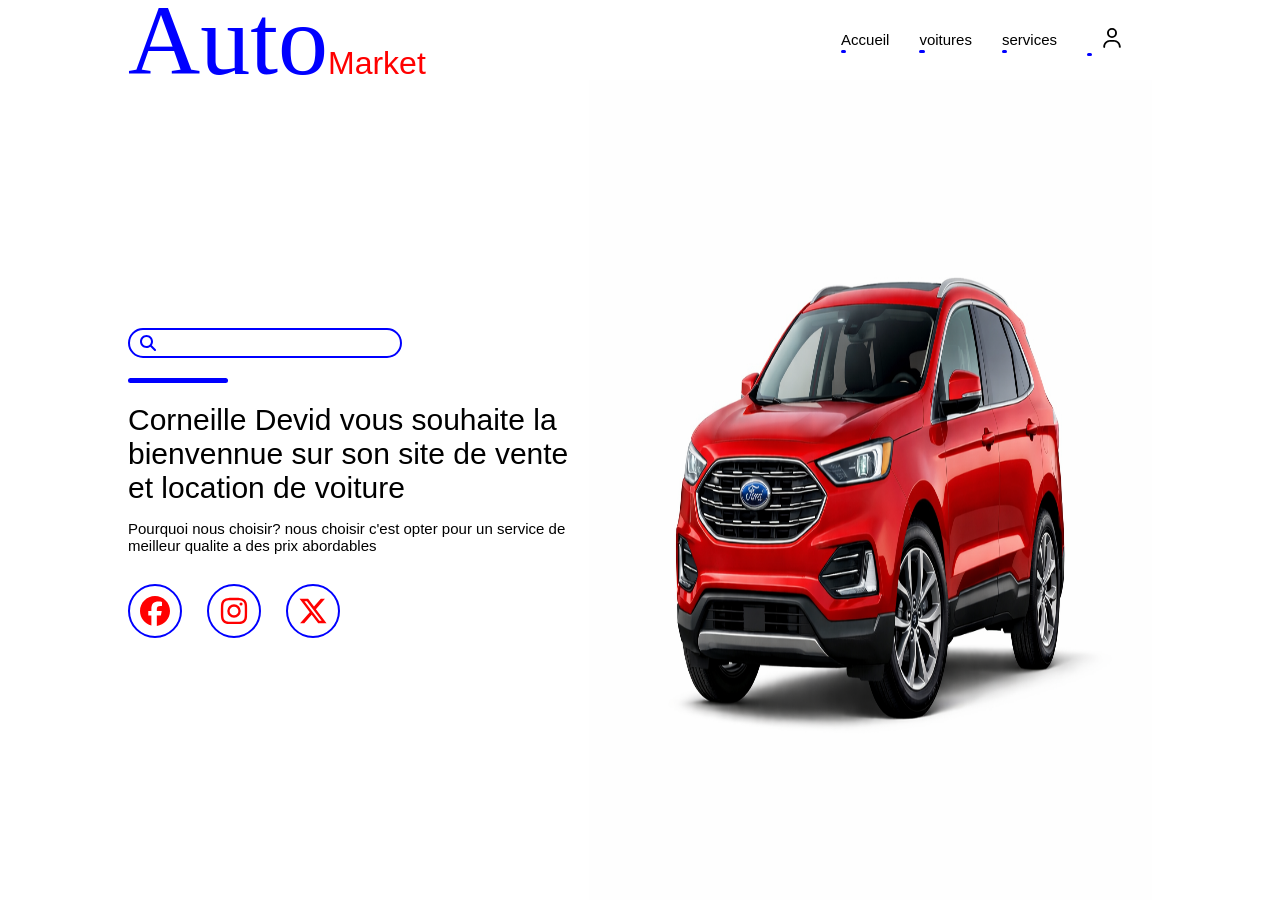
<file: index.html>
<!DOCTYPE html>
<html lang="en">
<head>
    <meta charset="UTF-8">
    <meta name="viewport" content="width=device-width, initial-scale=1.0">
    <title>corneille2026.com"</title>
    <link rel="stylesheet" href="/style/index.css">
</head>
<body>
    <!-- l'entete uniquement -->
    <header>
        <div class="logo">
            <h1><span>Auto</span>Market</h1>
        </div>
        <!-- menu responsive -->
        <div class="toggle-menu"></div>
        <!-- fin -->
        <ul class="menu">
            <li><a href="/boutique.html">Accueil</a></li>
            <li><a href="/boutique.html">voitures</a></li>
            <li><a href="https://www.services qu'une entreprise de vente et location de voiture.com">services</a></li>
            <li><a href="/connexion.html"><svg xmlns="http://www.w3.org/2000/svg" viewBox="0 0 448 512" width="50" height="20"><path fill="currentColor" d="M144 128a80 80 0 1 1 160 0 80 80 0 1 1 -160 0zm208 0a128 128 0 1 0 -256 0 128 128 0 1 0 256 0zM48 480c0-70.7 57.3-128 128-128l96 0c70.7 0 128 57.3 128 128l0 8c0 13.3 10.7 24 24 24s24-10.7 24-24l0-8c0-97.2-78.8-176-176-176l-96 0C78.8 304 0 382.8 0 480l0 8c0 13.3 10.7 24 24 24s24-10.7 24-24l0-8z"/></svg></a></li>
        </ul>
    </header>
    <!-- fin de l'entete -->
     <!-- debut du corps du cote gauche -->
     <section>
        <div class="left">
            <div class="search-box">
                 <svg xmlns="http://www.w3.org/2000/svg" viewBox="0 0 512 512">
                    <path fill="currentColor" d="M416 208c0 45.9-14.9 88.3-40 122.7L502.6 457.4c12.5 12.5 12.5 32.8 0 45.3s-32.8 12.5-45.3 0L330.7 376C296.3 401.1 253.9 416 208 416 93.1 416 0 322.9 0 208S93.1 0 208 0 416 93.1 416 208zM208 352a144 144 0 1 0 0-288 144 144 0 1 0 0 288z"/>
                </svg>
                <input type="search">
            </div>
            <hr>
            <h1>Corneille Devid vous souhaite la bienvennue sur son site de vente et location de voiture</h1>
            <p>Pourquoi nous choisir?  nous choisir c'est opter pour un service de meilleur qualite a des prix abordables </p>
            <ul class="icons">
               <button onclick="facebook();"> <li><i><svg xmlns="http://www.w3.org/2000/svg" viewBox="0 0 512 512" width="30" height="30"><path fill="currentColor" d="M512 256C512 114.6 397.4 0 256 0S0 114.6 0 256C0 376 82.7 476.8 194.2 504.5l0-170.3-52.8 0 0-78.2 52.8 0 0-33.7c0-87.1 39.4-127.5 125-127.5 16.2 0 44.2 3.2 55.7 6.4l0 70.8c-6-.6-16.5-1-29.6-1-42 0-58.2 15.9-58.2 57.2l0 27.8 83.6 0-14.4 78.2-69.3 0 0 175.9C413.8 494.8 512 386.9 512 256z"/></svg></i></li></button>
                <button onclick="instagram();"><li><i><svg xmlns="http://www.w3.org/2000/svg" viewBox="0 0 448 512"  width="30" height="30"><path fill="currentColor" d="M224.3 141a115 115 0 1 0 -.6 230 115 115 0 1 0 .6-230zm-.6 40.4a74.6 74.6 0 1 1 .6 149.2 74.6 74.6 0 1 1 -.6-149.2zm93.4-45.1a26.8 26.8 0 1 1 53.6 0 26.8 26.8 0 1 1 -53.6 0zm129.7 27.2c-1.7-35.9-9.9-67.7-36.2-93.9-26.2-26.2-58-34.4-93.9-36.2-37-2.1-147.9-2.1-184.9 0-35.8 1.7-67.6 9.9-93.9 36.1s-34.4 58-36.2 93.9c-2.1 37-2.1 147.9 0 184.9 1.7 35.9 9.9 67.7 36.2 93.9s58 34.4 93.9 36.2c37 2.1 147.9 2.1 184.9 0 35.9-1.7 67.7-9.9 93.9-36.2 26.2-26.2 34.4-58 36.2-93.9 2.1-37 2.1-147.8 0-184.8zM399 388c-7.8 19.6-22.9 34.7-42.6 42.6-29.5 11.7-99.5 9-132.1 9s-102.7 2.6-132.1-9c-19.6-7.8-34.7-22.9-42.6-42.6-11.7-29.5-9-99.5-9-132.1s-2.6-102.7 9-132.1c7.8-19.6 22.9-34.7 42.6-42.6 29.5-11.7 99.5-9 132.1-9s102.7-2.6 132.1 9c19.6 7.8 34.7 22.9 42.6 42.6 11.7 29.5 9 99.5 9 132.1s2.7 102.7-9 132.1z"/></svg></i></li></button>
                <button onclick="twitter();"><li><i><svg xmlns="http://www.w3.org/2000/svg" viewBox="0 0 448 512"  width="30" height="30"><path fill="currentColor" d="M357.2 48L427.8 48 273.6 224.2 455 464 313 464 201.7 318.6 74.5 464 3.8 464 168.7 275.5-5.2 48 140.4 48 240.9 180.9 357.2 48zM332.4 421.8l39.1 0-252.4-333.8-42 0 255.3 333.8z"/></svg></i></li></button>
            </ul>
        </div>
        <!-- fin -->
        <!-- reight div -->
         <div class="right">
            <img src="/image/5.png">
         </div>
     </section>
     <script src="/js/index.js"></script>
</body>
</html>
</file>
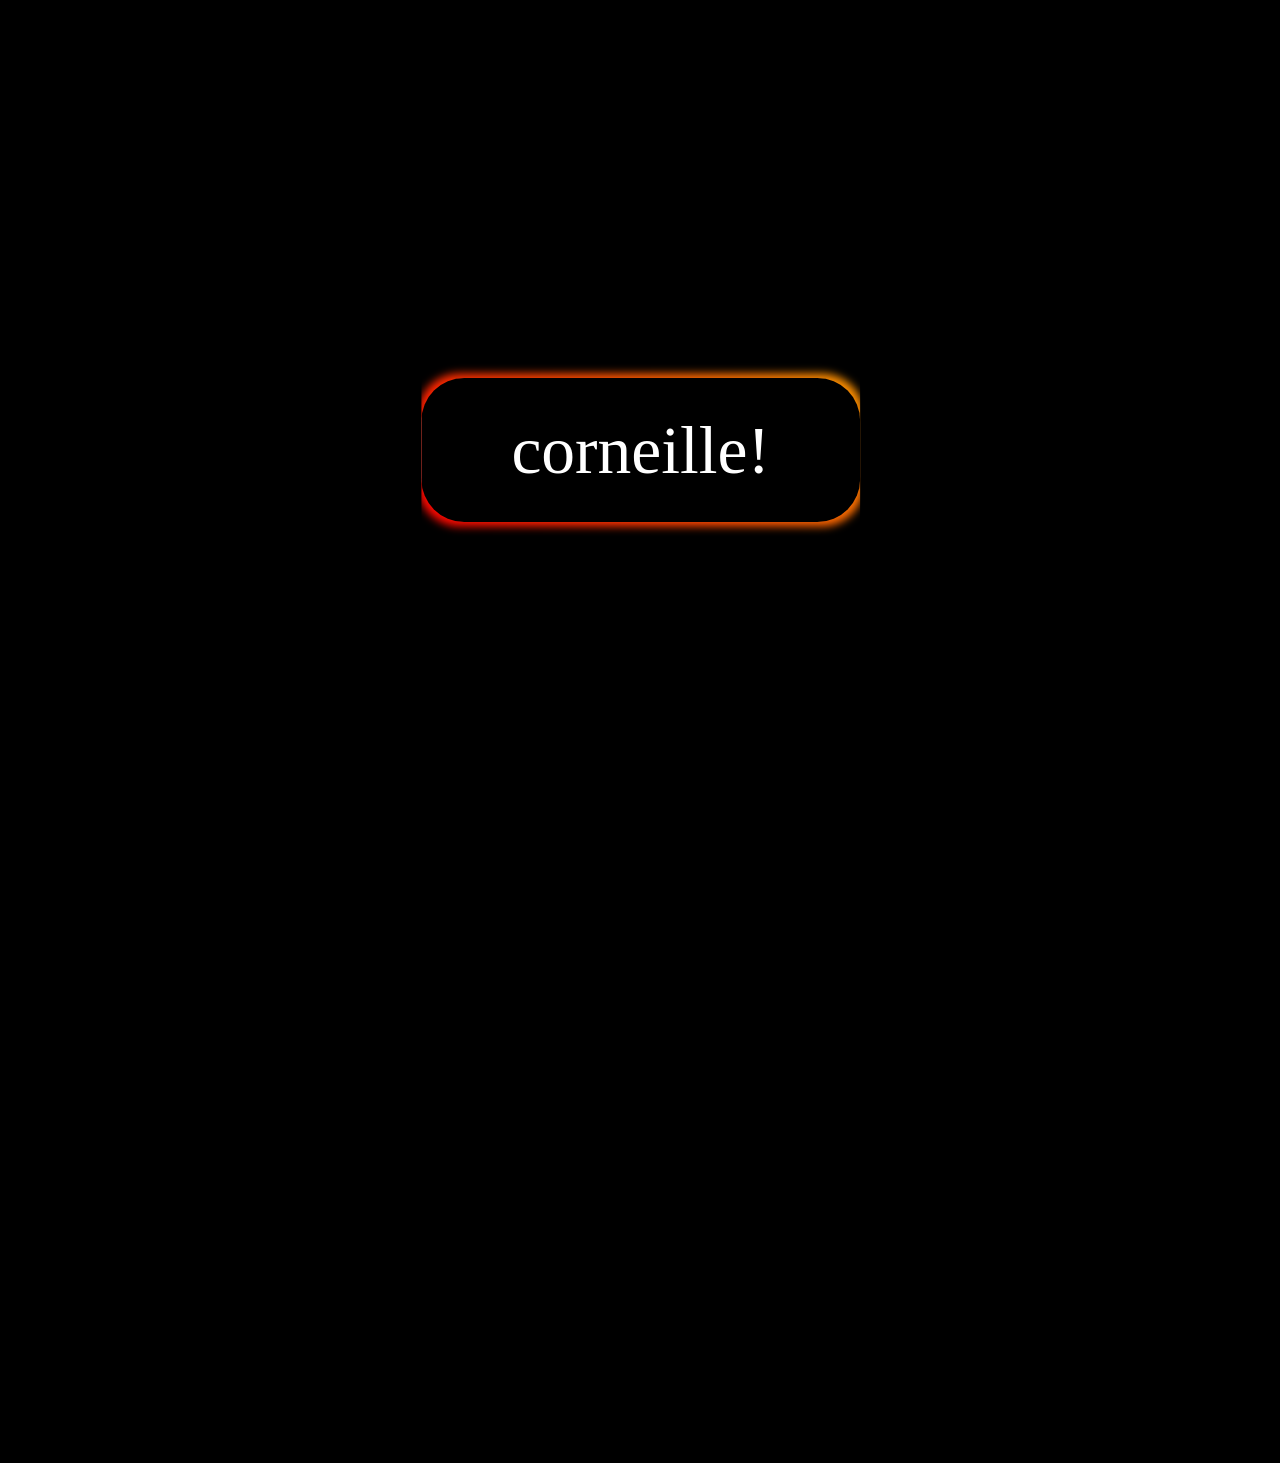
<file: bouton.html>
<!DOCTYPE html>
<html lang="en">
<head>
    <meta charset="UTF-8">
    <meta name="viewport" content="width=device-width, initial-scale=1.0">
    <title>bouton</title>
    <link rel="stylesheet" href="/style/bouton.css">
</head>
<body>
    <!-- <h1>STOR<span>me</span></h1> -->
    <button class="btn">corneille!</button>
</body>
</html>
</file>
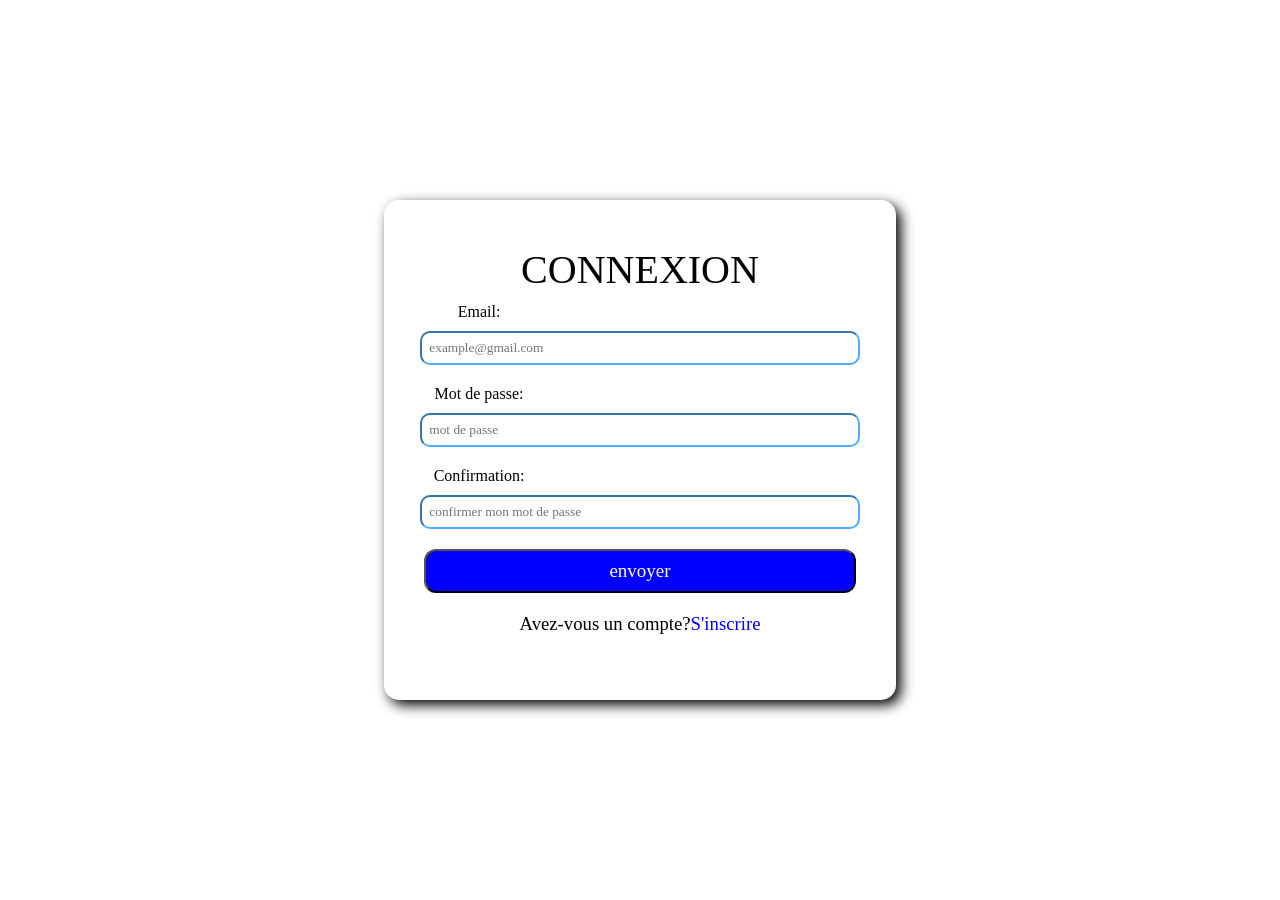
<file: connexion.html>
<!DOCTYPE html>
<html lang="en">
    <head>
        <meta charset="UTF-8">
        <meta name="viewport" content="width=device-width, initial-scale=1.0">
        <title>connexion autoservice</title>
        <link rel="stylesheet" href="/style/connexion.css">
    </head>
    <body id="mode">
        <section>
            <div>
                <form id="formulaire">
                    <h2>CONNEXION</h2>
                    <label class="indice">Email:</label>
                    <input type="email" id="email" placeholder="example@gmail.com">
                    <span id="adresse"></span>
                    <label class="indice">Mot de passe:</label>
                    <input type="text" id="passe" placeholder="mot de passe">
                    <span id="mot"></span>
                    <label class="indice">Confirmation:</label>
                    <input type="text" class="confirme" placeholder ="confirmer mon mot de passe">
                    <span class="confirme_passe"></span>
                    <button type="submit">envoyer</button>
                </form>
                <h3>Avez-vous un compte?<span>S'inscrire</span></h3>
                 <!-- <button onclick="mode();">mode</button> -->
            </div>
        </section>
        <script src="/js/connexion.js"></script>
    </body>
</html>
</file>
<file: style/index.css>
*{
    margin: 0;
    padding: 0;
    font-family:'poppins',sans-serif;
    font-weight: normal;
}
body{
    background-color:white;
    position: relative;
}
/*l'entete maintenant*/
span{
    color:blue;
    font-family:Brush Script MT, Brush Script Std, cursive;
    font-size:100px;
}
header{
    display: flex;
    align-items: center;
    justify-content: space-between;
    padding: 0 10%;
    height: 80px;
}
header .logo{
    color: red;
    font-family: cursive;
}
header .menu{
    display: flex;
    align-items: center;
}
header .menu li{
    list-style: none;
    margin:  0 15px;
}
header .menu li a{
    color: black;
    text-decoration: 0;
    font-size: 15px;
    position: relative;
    transition: 0.5s;
}
header .menu li a:hover{
    color: black;
    font-size: 18px;
}
header .menu li a::before{
    position: absolute;
    bottom: -5px;
    content:"";
    width: 10%;
    justify-content: center;
    height: 3px;
    border-radius: 6px;
    transition: 0.5s;
    background-color: blue;
}
header .menu li a:hover::before{
    width: 100%;
}
/*fin de l'entete*/
/* debut du corps cote gauche */

section{
    height: calc(100vh - 80px);
    align-items: center;
    padding:0 10%;
    display: flex;
}
.left{
    width: 45%;
    /* background-color: red; */
}
.search-box{
    display: flex;
    align-items: center;
    border: 2px solid blue;
    width: 250px;
    padding:5px 10px;
    border-radius: 60px;
}
.search-box svg{
    color:blue;
    width: 16px;
}
.search-box input{
    background: transparent;
    color:black;
    width: calc(100% - 16px);
    padding-left: 5px;
    border: 0;
    outline: 0;
}
.left hr{
    width: 100px;
    margin: 20px 0;
    border: 0;
    height: 5px;
    border-radius: 6px;
    background-color: blue;
}
.left h1{
    font-size: 30px;
    color:black;
}
.left p{
    color: black;
    font-size: 15px;
    margin: 15px 0;
}
/* les reseaux */
.icons{
    animation: corneille 20s;
    margin-left: -25px;
    list-style: none;
    display: flex;
}
.icons li{
    margin: 15px 0;
}
.icons li i{
    color: red;
    font-size: 20px;
    border: 2px solid blue;
    height: 50px;
    width: 50px;
    display: flex;
    align-items: center;
    justify-content: center;
    border-radius: 50%;
    margin-left: 25px;
    cursor: pointer;
    transition: 0.5s;
}
.icons li i:hover{
    background-color: blue;
    color: white;
    transform: scale(1.5);
}
/* fin de la partie gauche */

/* partie droite */
.right{
    width: 55%;
    display: flex;
    justify-content: center;
    align-items: center;
    height: 100%;
}
.right img{
    height: 100%;
    width: 100%;
}
button{
    border: 0;
    background: transparent;
}
/* fin de la page mm */

/* gerons le responsive */
@media (max-width:904px){
    header{
        padding: 0 5%;
    }
    header .menu{
        display: none;
    }
    section{
        margin-top: 100px;
        flex-direction: column;
    }
    section .left , section .right{
        width: 100%;
    } 
    .toggle-menu{
        width: 50px;
        height: 50px;
        display: flex;
        position: relative;
        align-items: center;
        justify-content: center;
        cursor: pointer;
        z-index:1;
    }
    .toggle-menu::before{
        position: absolute;
        content: "";
        background-color: black;
        height: 5px;
        width: 25px;
        border-radius: 6px;
        box-shadow: 0 10px 0 black;
        transform: translateY(-10px);
        transition: 0.5s;
    }
    
    .toggle-menu::after{
        position: absolute;
        content: "";
        background-color:black;
        height: 5px;
        width: 25px;
        border-radius: 6px;
        transform: translateY(10px);
        transition: 0.5s;
    }
    .toggle-menu.active::before{
        transform:translateY(0) rotate(-45deg);
        box-shadow: 0 0px 0 black;
    }
    
    .toggle-menu.active::after{
        transform:translateY(0) rotate(45deg);
    }
    header .menu.responsive{
        display: flex;
        position: absolute;
        top: 0;
        left: 0;
        background-color:white;
        height: 100%;
        width: 100%;
        align-items: center;
        justify-content: center;
        flex-direction: column;
    }
    header .menu.responsive li{
        margin: 25px 0;
    }
}
/* fin de la responsiviter */
/* animation de mon index.html */
@keyframes corneille {
    9%{
        rotate: 45deg;
        scale: 2;
        translate: 50px -100px;
    }
    50%{
        rotate: 180deg;
        scale: 1;
        translate: 2px;
    }
    100%{
        rotate: 360deg;
        scale: 1;
    }
}
</file>
<file: style/bouton.css>
/* bouton decoration et effet */
 html,
body{
    display: flex;
    justify-content: center;
    align-items: center;
    background-color: #000000;
    overflow: hidden;
    transform: scale(1.5);
    height: 100vh;
}
/* bouton */
.btn{
    font-family:  Brush Script MT, Brush Script Std, cursive;
    font-size: 30px;
    padding: 15px 40px;
    border: none;
    outline: none;
    color: #fff;
    cursor: pointer;
    position: relative;
    z-index: 0;
    border-radius:20px;
}
.btn::after{
    content: "";
    z-index: -1;
    position: absolute;
    width: 100%;
    height: 100%;
    background:#000;
    left:0;
    top: 0;
    border-radius:19px;
}
.btn::before{
    content: "";
    background: linear-gradient(45deg,#ff0000,#ff7300,#fffb00,#48ff00,#00ffd5,#002bff,#ff00c8,#ff0000);
    position: absolute;
    top: -2px; 
    left:-2px;
    background-size:700%;
    z-index: -1;
    width: calc(100% + 4px);
    height: calc(100% + 4px);
    filter: blur(2px);
    animation: corneille 20s linear infinite;
    /* transition: opacity .3s ease-in-out; */
    border-radius:19px;
    opacity: 1;
}
@keyframes corneille {
    0%{
        background-position: 0 0;
    }
    50%{
        background-position: 400% 0;
    }
    100%{
        background-position: 0 0;
    }
}
.btn:hover::before{
    opacity: 1;
}
.btn:active::after{
    background:transparent;
}
.btn:active{
    color: #000;
    font-weight: bold;
    font-family: cursive;
}
/* annimation du bouton */
button{
    animation:devid 10s alternate;
}
@keyframes devid {
     30%{
       translate: 100px;
    }
    20%{
       translate:80px -250px;
    }
    30%{
         font-family:  Brush Script MT, Brush Script Std, cursive;
        scale: 2;
    }
    40%{
         font-family:  Brush Script MT, Brush Script Std, cursive;
        rotate: 50px;
        scale: 1.5;
    }
    50%{
        font-family:  Brush Script MT, Brush Script Std, cursive;
        translate: -100px 200px;
    }
}
</file>
<file: style/connexion.css>
*{
    margin: 0;
    padding: 0;
    font-family: 'Times New Roman', Times, serif;
    font-weight: normal;
}
body{
    display: flex;
    justify-content: center;
    align-items: center;
   min-height: 100vh;
}
h2{
    font-size: 40px;
}
section{
    overflow: hidden;
    justify-content: center;
    background-color: white;
    color:black;
    display: flex;
    align-items: center;
    text-align: center;
    width: 40%;
    height: 500px;
    border-radius: 15px;
    box-shadow: 5px 5px 13px black;
}
/*les indices*/
.indice{
    margin-left: -322px;
}
div{
    justify-content: center;
  
}
form{
    display: flex;
    flex-direction: column;
    align-items: center;
    gap: 10px;
}
input{
    padding: 7px;
    display: block;
    width: 150%;
    border-radius: 10px;
    border-color:#4facfe;
} 
button{
    color: white;
    font-size: 12px;
    width: 154%;
    padding: 9px;
    border-radius: 12px;
    background: blue;
    font-size: 19px;
}
h3{
    margin: 20px;
}
span{
    color: blue;
    cursor: pointer;
}
span:hover{
    text-decoration: underline;
}
/* resposiviter*/
@media (max-width:984px) {
    section{
        width: 90%;
    }
    input{
        width: 90%;
    }
    .indice{
        margin-left: -153px;
    }
    button{
        width: 90%;
    }
}
</file>
